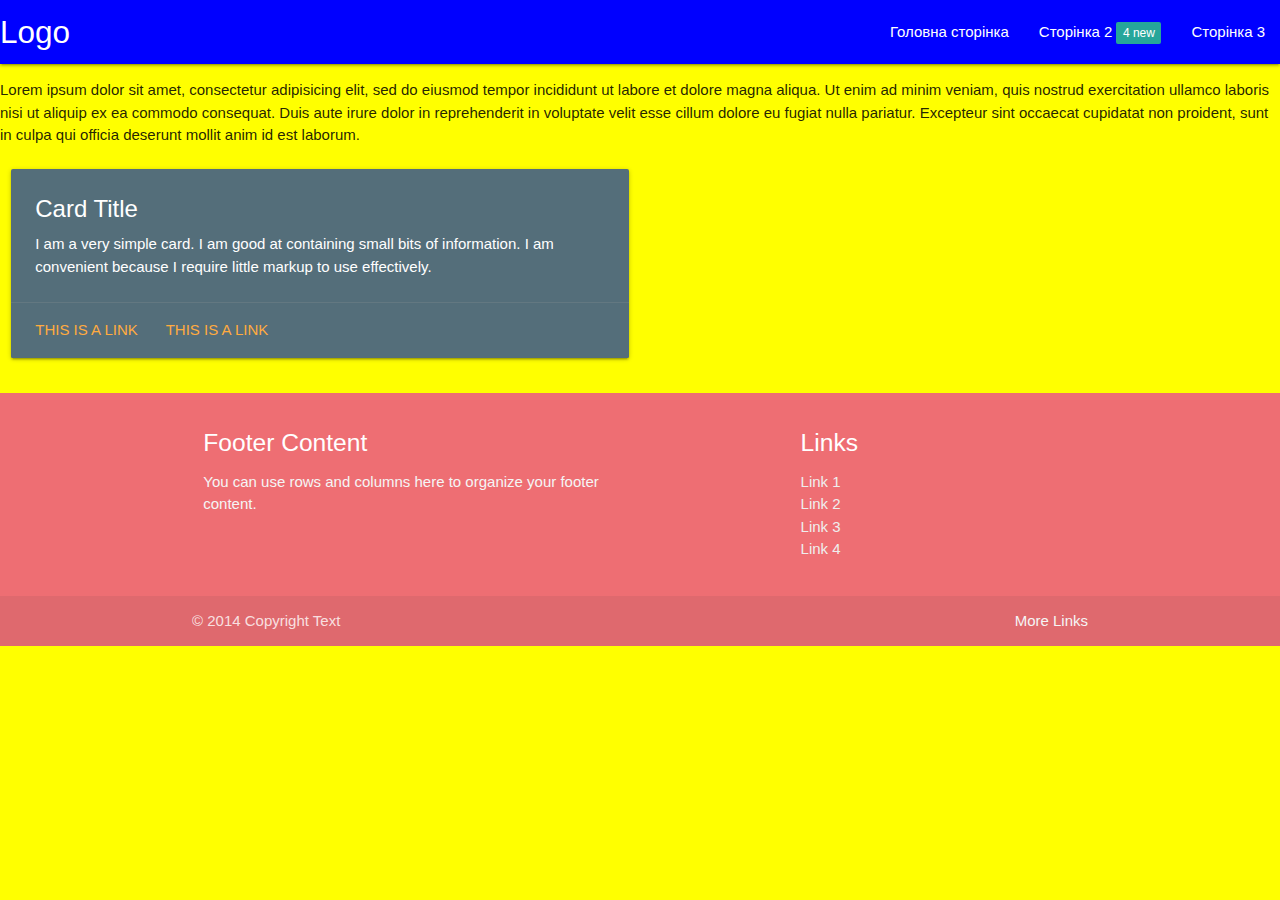
<file: index.html>
<!DOCTYPE html>
  <html>
    <head>
      <!--Import Google Icon Font-->
      <link href="https://fonts.googleapis.com/icon?family=Material+Icons" rel="stylesheet">
      <!--Import materialize.css-->
      <link type="text/css" rel="stylesheet" href="css/materialize.min.css"  media="screen,projection"/>

      <!--Let browser know website is optimized for mobile-->
      <meta name="viewport" content="width=device-width, initial-scale=1.0"/>
<link rel="stylesheet" type="text/css" href="css/style.css">
    </head>

    <body>
<nav>

<!-- Блок меню -->
  <div class="nav-wrapper">
    <a href="" class="brand-logo">Logo</a>
    <ul id="nav-mobile" class="right hide-on-med-and-down">
      <li><a href="index.html">Головна сторінка</a></li>
      <li><a href="page2.html">Сторінка 2<span class="new badge">4</span></a></li>
      <li><a href="page3.html">Сторінка 3</a></li>
    </ul>
  </div>
</nav>
<!-- Блок меню -->





<p>Lorem ipsum dolor sit amet, consectetur adipisicing elit, sed do eiusmod
tempor incididunt ut labore et dolore magna aliqua. Ut enim ad minim veniam,
quis nostrud exercitation ullamco laboris nisi ut aliquip ex ea commodo
consequat. Duis aute irure dolor in reprehenderit in voluptate velit esse
cillum dolore eu fugiat nulla pariatur. Excepteur sint occaecat cupidatat non
proident, sunt in culpa qui officia deserunt mollit anim id est laborum.</p>



<div class="row">
    <div class="col s12 m6">
      <div class="card blue-grey darken-1">
        <div class="card-content white-text">
          <span class="card-title">Card Title</span>
          <p>I am a very simple card. I am good at containing small bits of information.
          I am convenient because I require little markup to use effectively.</p>
        </div>
        <div class="card-action">
          <a href="#">This is a link</a>
          <a href="#">This is a link</a>
        </div>
      </div>
    </div>
  </div>


<!-- Футер
 -->
<footer class="page-footer">
          <div class="container">
            <div class="row">
              <div class="col l6 s12">
                <h5 class="white-text">Footer Content</h5>
                <p class="grey-text text-lighten-4">You can use rows and columns here to organize your footer content.</p>
              </div>
              <div class="col l4 offset-l2 s12">
                <h5 class="white-text">Links</h5>
                <ul>
                  <li><a class="grey-text text-lighten-3" href="#!">Link 1</a></li>
                  <li><a class="grey-text text-lighten-3" href="#!">Link 2</a></li>
                  <li><a class="grey-text text-lighten-3" href="#!">Link 3</a></li>
                  <li><a class="grey-text text-lighten-3" href="#!">Link 4</a></li>
                </ul>
              </div>
            </div>
          </div>
          <div class="footer-copyright">
            <div class="container">
            © 2014 Copyright Text
            <a class="grey-text text-lighten-4 right" href="#!">More Links</a>
            </div>
          </div>
        </footer>

<!-- Футер -->
      <!--JavaScript at end of body for optimized loading-->
      <script type="text/javascript" src="js/materialize.min.js"></script>
    </body>
  </html>
</file>
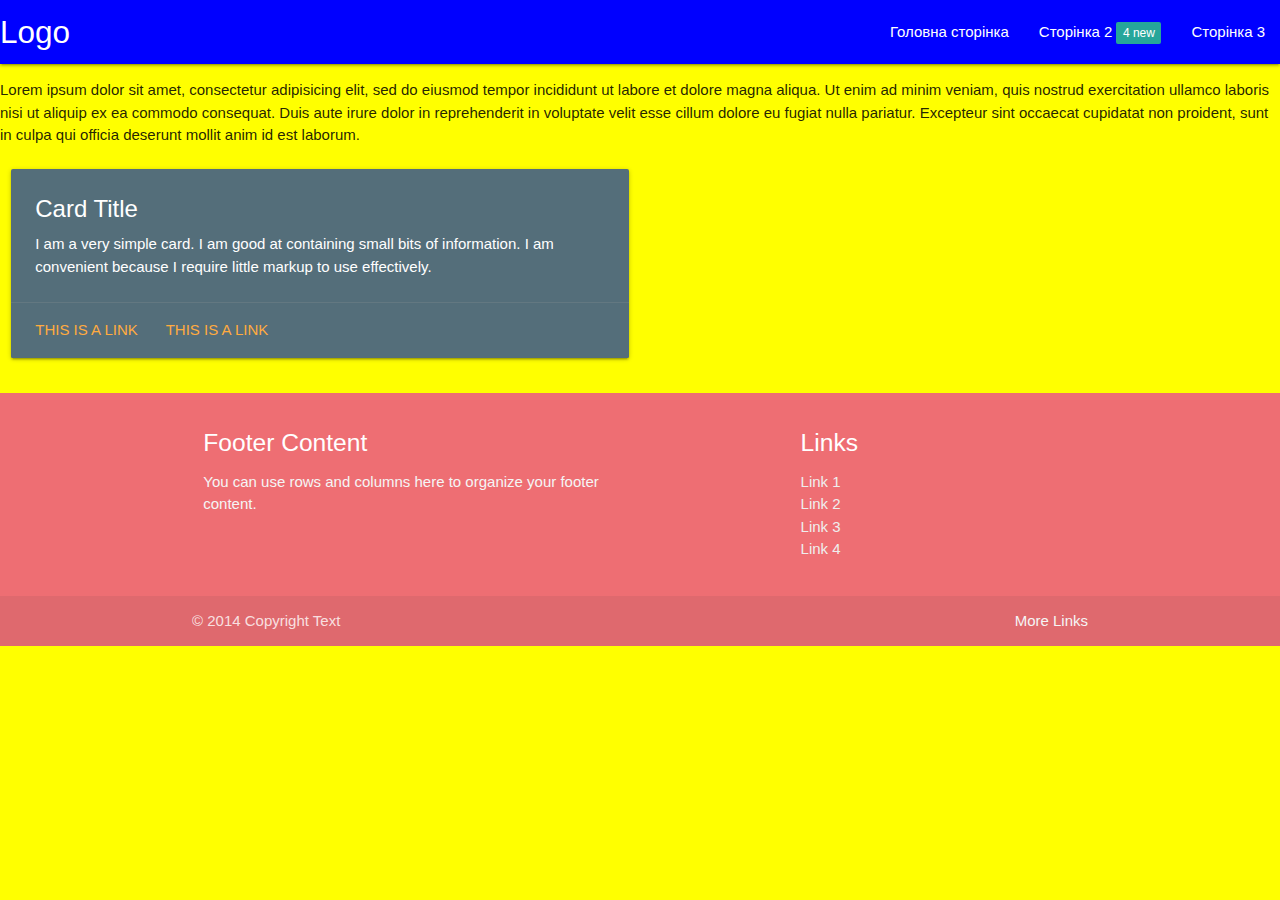
<file: page3.html>
<!DOCTYPE html>
  <html>
    <head>
      <!--Import Google Icon Font-->
      <link href="https://fonts.googleapis.com/icon?family=Material+Icons" rel="stylesheet">
      <!--Import materialize.css-->
      <link type="text/css" rel="stylesheet" href="css/materialize.min.css"  media="screen,projection"/>

      <!--Let browser know website is optimized for mobile-->
      <meta name="viewport" content="width=device-width, initial-scale=1.0"/>
<link rel="stylesheet" type="text/css" href="css/style.css">
    </head>

    <body>
<nav>

<!-- Блок меню -->
  <div class="nav-wrapper">
    <a href="" class="brand-logo">Logo</a>
    <ul id="nav-mobile" class="right hide-on-med-and-down">
      <li><a href="index.html">Головна сторінка</a></li>
      <li><a href="page2.html">Сторінка 2<span class="new badge">4</span></a></li>
      <li><a href="page3.html">Сторінка 3</a></li>
    </ul>
  </div>
</nav>
<!-- Блок меню -->




<p>Lorem ipsum dolor sit amet, consectetur adipisicing elit, sed do eiusmod
tempor incididunt ut labore et dolore magna aliqua. Ut enim ad minim veniam,
quis nostrud exercitation ullamco laboris nisi ut aliquip ex ea commodo
consequat. Duis aute irure dolor in reprehenderit in voluptate velit esse
cillum dolore eu fugiat nulla pariatur. Excepteur sint occaecat cupidatat non
proident, sunt in culpa qui officia deserunt mollit anim id est laborum.</p>



<div class="row">
    <div class="col s12 m6">
      <div class="card blue-grey darken-1">
        <div class="card-content white-text">
          <span class="card-title">Card Title</span>
          <p>I am a very simple card. I am good at containing small bits of information.
          I am convenient because I require little markup to use effectively.</p>
        </div>
        <div class="card-action">
          <a href="#">This is a link</a>
          <a href="#">This is a link</a>
        </div>
      </div>
    </div>
  </div>


<!-- Футер
 -->
<footer class="page-footer">
          <div class="container">
            <div class="row">
              <div class="col l6 s12">
                <h5 class="white-text">Footer Content</h5>
                <p class="grey-text text-lighten-4">You can use rows and columns here to organize your footer content.</p>
              </div>
              <div class="col l4 offset-l2 s12">
                <h5 class="white-text">Links</h5>
                <ul>
                  <li><a class="grey-text text-lighten-3" href="#!">Link 1</a></li>
                  <li><a class="grey-text text-lighten-3" href="#!">Link 2</a></li>
                  <li><a class="grey-text text-lighten-3" href="#!">Link 3</a></li>
                  <li><a class="grey-text text-lighten-3" href="#!">Link 4</a></li>
                </ul>
              </div>
            </div>
          </div>
          <div class="footer-copyright">
            <div class="container">
            © 2014 Copyright Text
            <a class="grey-text text-lighten-4 right" href="#!">More Links</a>
            </div>
          </div>
        </footer>

<!-- Футер -->
      <!--JavaScript at end of body for optimized loading-->
      <script type="text/javascript" src="js/materialize.min.js"></script>
    </body>
  </html>
</file>
<file: css/style.css>
body{
	background:yellow ;
}
.nav-wrapper{
	background:blue ;
}
</file>
